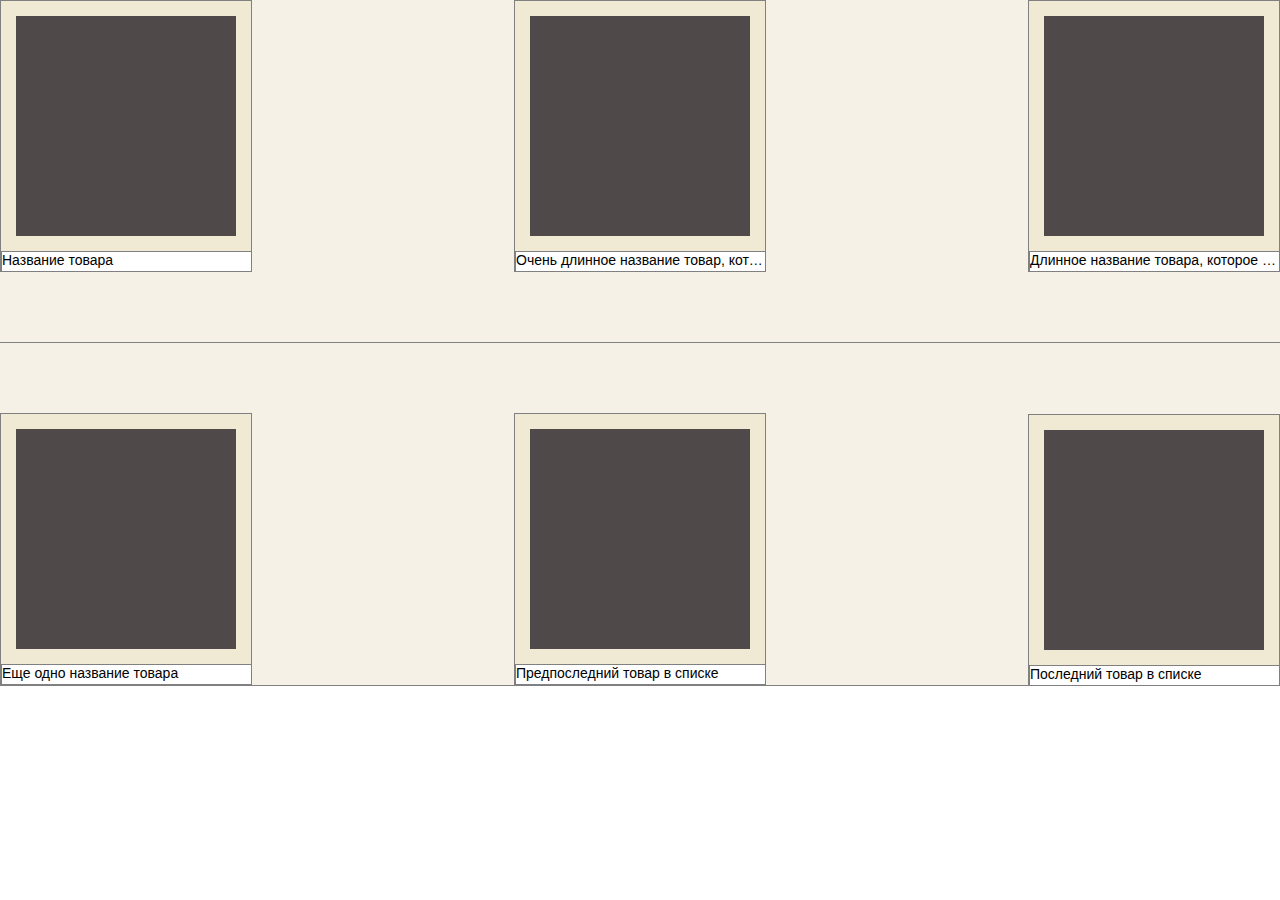
<file: task1/index.html>
<!DOCTYPE html>
<html>
<head>
	<title>task1</title>
	<meta charset="utf-8">
	<meta name= "viewport" content= "width=device-width, initial-scale=1.0" >
	<link href="style1.css" rel="stylesheet" type="text/css" media="all"/>
</head>
<body>

<div class="wrap">
		<div class="upper-container">
			<div  class="block upper-left">
				<a href="#">
					<div class="inner-block"></div>
					<div class="text-block"> Название товара</div>
				</a>
			</div>
			<div class="block upper-center">
				<a href="#">
					<div class="inner-block"></div>
					<div class="text-block">Очень длинное название товар, которое не вмещается в одну строчку и обрезается многоточием</div>
				</a>
			</div>
			<div class="block upper-right" >
				<a href="#">
					<div class="inner-block"></div>
					<div class="text-block">Длинное название товара, которое не вмещается в одну строчку и обрезается многоточием</div>
				</a>
			</div>
		</div>

		<div class="lower-container">
				<div class="block lower-left">
					<a href="#">
						<div class="inner-block"></div>
						<div class="text-block">  Еще одно название товара</div>
					</a>
				</div>
				<div class="block lower-center">
					<a href="#">
						<div class="inner-block"></div>
						<div class="text-block">   Предпоследний товар в списке</div>
					</a>
				</div>
				<div  class="block lower-right">
					<a href="#">
						<div class="inner-block"></div>
						<div class="text-block">  Последний товар в списке</div>
					</a>
				</div>
		</div>
	</div>
</body>
</html>
</file>
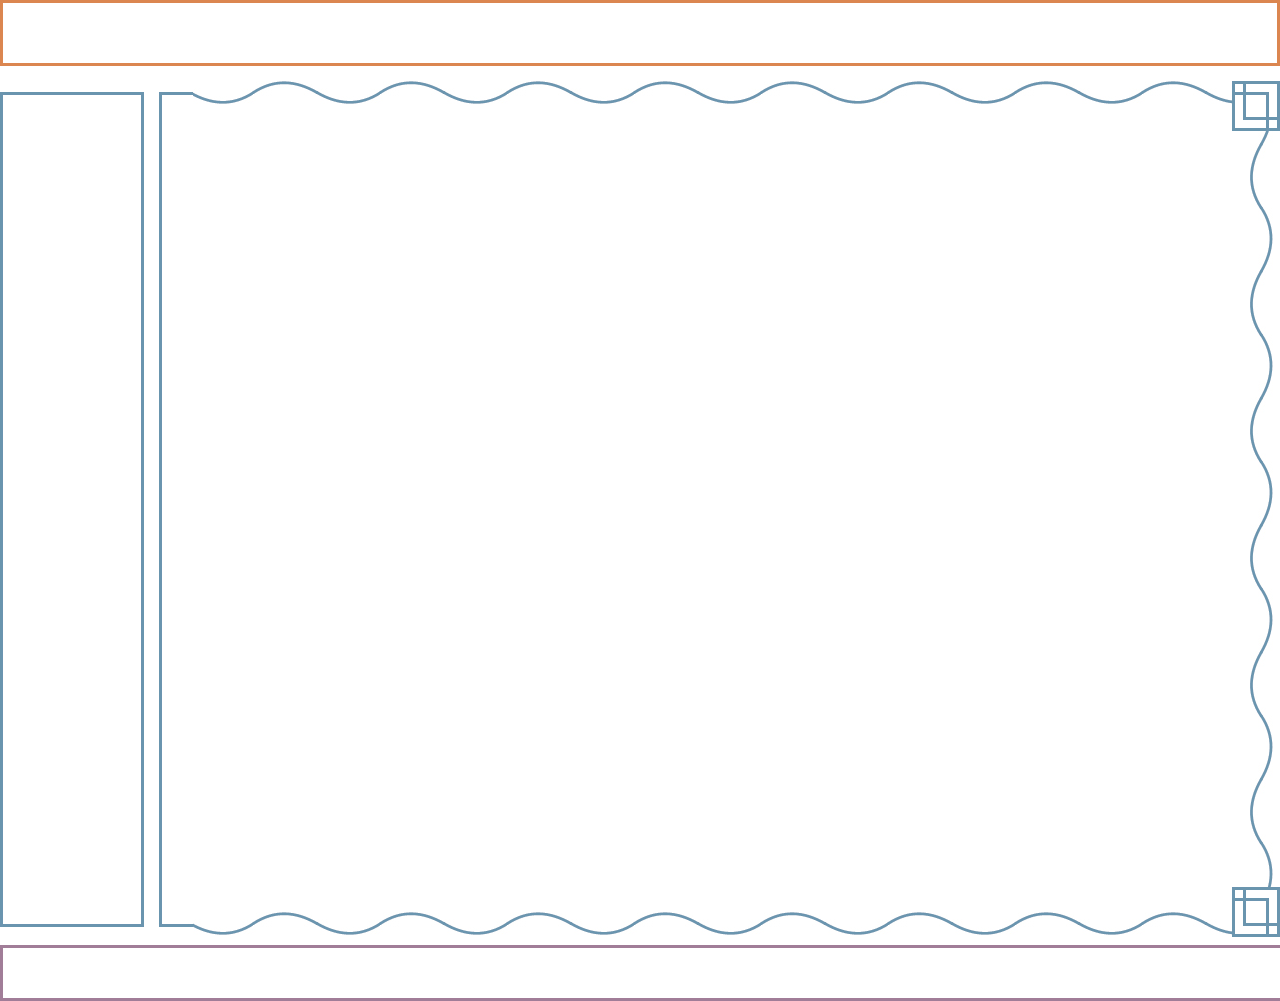
<file: task2/index.html>
<!DOCTYPE html>
<html>
<head>
	<title>task2</title>
	<meta charset="utf-8">
	<link href="style2.css" rel="stylesheet" type="text/css" media="all"/>
</head>
<body>
	<div class="wrapper">
  		<div class="header"></div>
		<div class="container">
			<div class="wave-horizontal">
				<div class="wave-vertical"></div>
				<div class="sidebar">
					<div class="sidebar-upper"></div>
	  			</div>
					<div class="upper-square"></div>
				<div  class="wave-horizontal wave-horizontal-lower">
					<div class="lower-square"></div>
				</div>
			</div>
		<div class="footer">
			<div class="sidebar-lower"></div>
		</div>
	</div>
	</div>
</body>
</html>
</file>
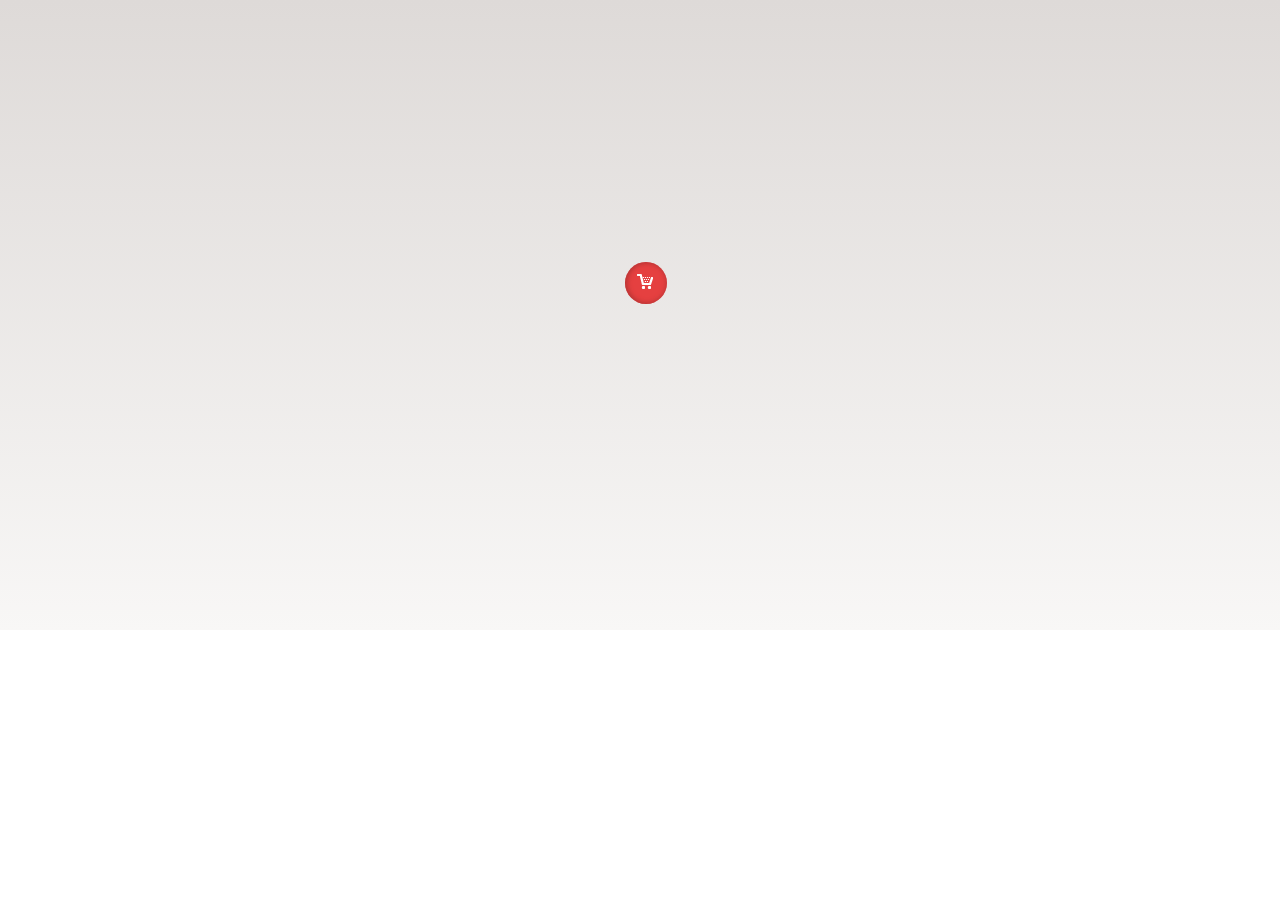
<file: task6/index.html>
<!DOCTYPE html>
<html>
<head>
	<title>task6</title>
	<meta charset="utf-8">
	<link href="css/style6t.css" rel="stylesheet" type="text/css" media="all"/>
</head>
<body>
<div class="wrap">
<div class="container">
	<div class="shopping_cart">
		<div class="circle"><a href="#"><img class="cart" src="images/cart.png"/></a></div>
			<div class="cart_box">
				<div class="upper-block">
					<span class="items-text">Items</span>
					<span class="amount-text">Amount</span>
				</div>
				<div class="center-block">
				</div>
					<span class="items-quantity">36</span>
					<span class="amount">$2,504.36</span>
				<div class="fade_line" ></div>
				<div class="lower-block">
					<div class="view_cart"><a href="#" class="view_cart_a">View Cart &rsaquo;</a>
					</div>
					<div class="checkout_box">
						<a href="#"> Checkout</a>
					</div>
				</div>
			</div>
		</div>
	</div>
</div>
</body>
</html>
</file>
<file: task1/style1.css>
*{
	outline: 0; padding: 0;
	margin: 0; border: 0;
 }
body {
	font-family: Helvetica, sans-serif;
	font-size: 14px;
	min-width: 780px;
}
.wrap{
    position: relative;
}
a{
	text-decoration: none;
	color: black;
}
a:hover .text-block{
	height: 50px;
	white-space: normal;
}
.upper-container,.lower-container{
    background: #f5f1e6;
	border-bottom: 1px solid grey;
  }
.upper-container{
	padding-bottom: 70px;
 }
.lower-container {
	padding-top: 70px;
}
.block{
	width: 250px;
	height: 270px;
	border:1px solid grey;
	background: #f0e9d3;
}
.upper-left{
    float: left;
}
.upper-center{
    margin: 0 auto;
	}
.upper-right{
    position: absolute;
    right:0;
    top: 0;
}
.lower-left{
	float: left;
}
.lower-center{
	margin: 0 auto;
	}
.lower-right{
    position: absolute;
    right:0;
    bottom: 0;
}
.text-block{
	width: 249px;
	height: 19px;
	background: white;
	overflow: hidden;
	border:1px solid grey;
	white-space: nowrap;
	text-overflow:ellipsis;
}
.inner-block{
	margin: 15px;
	background: #4f4949;
	width: 220px;
	height: 220px;
}
</file>
<file: task2/style2.css>
*{
    padding: 0;
    margin: 0;
  }
div{
    display: block;
}
.wrapper{
    width: 100%;
    height: 100%;
    min-width: 600px;
    min-height: 200px;
}
.header{
    height: 60px;
    border: 3px solid #db8650;
  }
.container{
    margin-top: 15px;
    position: absolute;
    width: 100% ;
    background: url("images/sidebar-center.gif" ) repeat-y;
    height: 100%;
}
.sidebar {
    float: left;
    width: 193px;
    position: absolute;
}
.sidebar-upper{
    background: url("images/sidebar-upper.gif");
    width: 193px;
    height: 50px;
}

.sidebar-lower{
    left: 0; bottom: 0;
    position: absolute;
    margin: 0 0 53px -3px;
    background: url("images/sidebar-lower.gif"); width: 193px;height: 60px;
}
.upper-square{
    background: url('images/square.gif');
    margin-top: 0px;
    top: 0;  right: 0;
    width: 48px; height: 50px;
    position: absolute;
   }
.lower-square{
    position: relative;
    background: url("images/square.gif");
    width: 48px;
    height: 50px;
    margin-top: -25px;
    float: right;
    bottom: 0;
  }
.wave-horizontal{
    background: url("images/wave-horizontal.gif" ) repeat-x;
    width: 100%;
    height: 23px;
 }
.wave-horizontal-lower{
    margin: 0 0 9px 0;
    position: absolute;
    bottom: 0;
    height: 60px;
}
.wave-vertical {
    position: absolute;
    margin: 0 5px 0 0;
    background: url("images/wave-vertical.gif") repeat-y;
    width: 25px;
    height: calc(100% - 80px);
    right: 0;
  }
.footer{
    position: absolute;
    width: 100%;
    background-color: #fff;
    left: 0; bottom: -20px;
    border: solid 3px #a17d98;
    height: 50px;
}
</file>
<file: task6/css/style6t.css>
*{
	margin: 0px; padding: 0px;
}
.wrap{
  width: 100%;
  height: 630px;
  background: linear-gradient(to top, #f8f7f6, #dedad8);
}
.container{
  width: 450px; height: 450px;
  position: absolute;
  left:25%;
  top: 220px;
}
.circle {
  border-radius: 50%;
  background-color: #e54040;
  box-shadow: inset 1px 0px 5px 1px #b33333;
  width: 42px; height: 42px;
}
.cart{
  margin: 12px;
}
.shopping_cart:hover  .cart_box {
  opacity:1;
  visibility:visible;
  position:absolute;
}
.shopping_cart{
  display:inline-block;
  z-index:0;
  position: relative;
  left: 305px;
  top: 42px;
  width: 42px; height: 42px;
  }
.cart_box{
  opacity:0;
  visibility: hidden;
  transition:opacity 1s;
  border: 1px solid #cbcbcb;
  background-color: #fff;
  margin: auto;
  top: 60px;
  left: -110px;
  width: 250px; height: 159px;
  border-radius: 5%;
  box-shadow: 0 0 1px 2px rgba(221, 221, 221, 1);
}
.cart_box:hover {
  overflow:visible;
}
.cart_box::before {
  content: '';
  position: absolute;
  left: 115px;
  top: -28px;
  border: 15px solid transparent;
  border-bottom: 20px solid #fafafa;
  filter: drop-shadow(0px -1px 2px rgba(0,0,0,0.3));
}
.upper-block {
  background: linear-gradient(to bottom, #f8f7f6, #ebe7e5);
  box-shadow: 0px 1px 0px 0px rgba(203, 203, 203, 0.8),inset 0px 1px 0px 0px rgba(255, 255, 255, 0.75);
  position: absolute;
  width: 250px; height: 45px;
  border-radius: 6% 6% 0 0 ;
}
.center-block{
  width: 224px; height: 100px;
  top: 50px;
}
.fade_line{
  height: 1px;
  background: linear-gradient(to right, #fff, #dfdfdf, #fff);
}
.items-text, .amount-text{
  margin: 15px;
  color: #747474;
}
.items-text{
  float: left;
  }
.amount-text{
  float: right;
}
.amount {
  font-size: 20px;
  font-family: "Arial";
  color: #e54040;
  font-weight: bold;
  position: absolute;
  right: 10px;
  top:60px;
 }
.items-quantity {
  font-size: 20px;
  font-family: "Arial";
  color: #4d4d4d;
  font-weight: bold;
  position: absolute;
  top:60px;
  left: 17px;
}
.lower-block{
  margin: 0px;
  width: inherit;
  height: 50px;
}
.view_cart{
  /*color: #e54040;*/
  width: 80px;
  margin: 15px;
  position: absolute;
  text-decoration: underline;
}
a{
  text-decoration: none;
  font-size: 14px;
  color: white;
  font-family: "Rockwell";
}
 .view_cart_a{
  color: #e54040;
}
.checkout_box{
  top:0px; margin: 10px;
  width: 80px; height: 25px;
  background: linear-gradient(to bottom, #ef5858, #d62727);
  border-radius: 6%;
  float: right;
  border: 2px solid #d35050;
  text-align: center;
  line-height: 23px;
  text-shadow: 0px -1px 0px #c63e3e;
}
</file>
